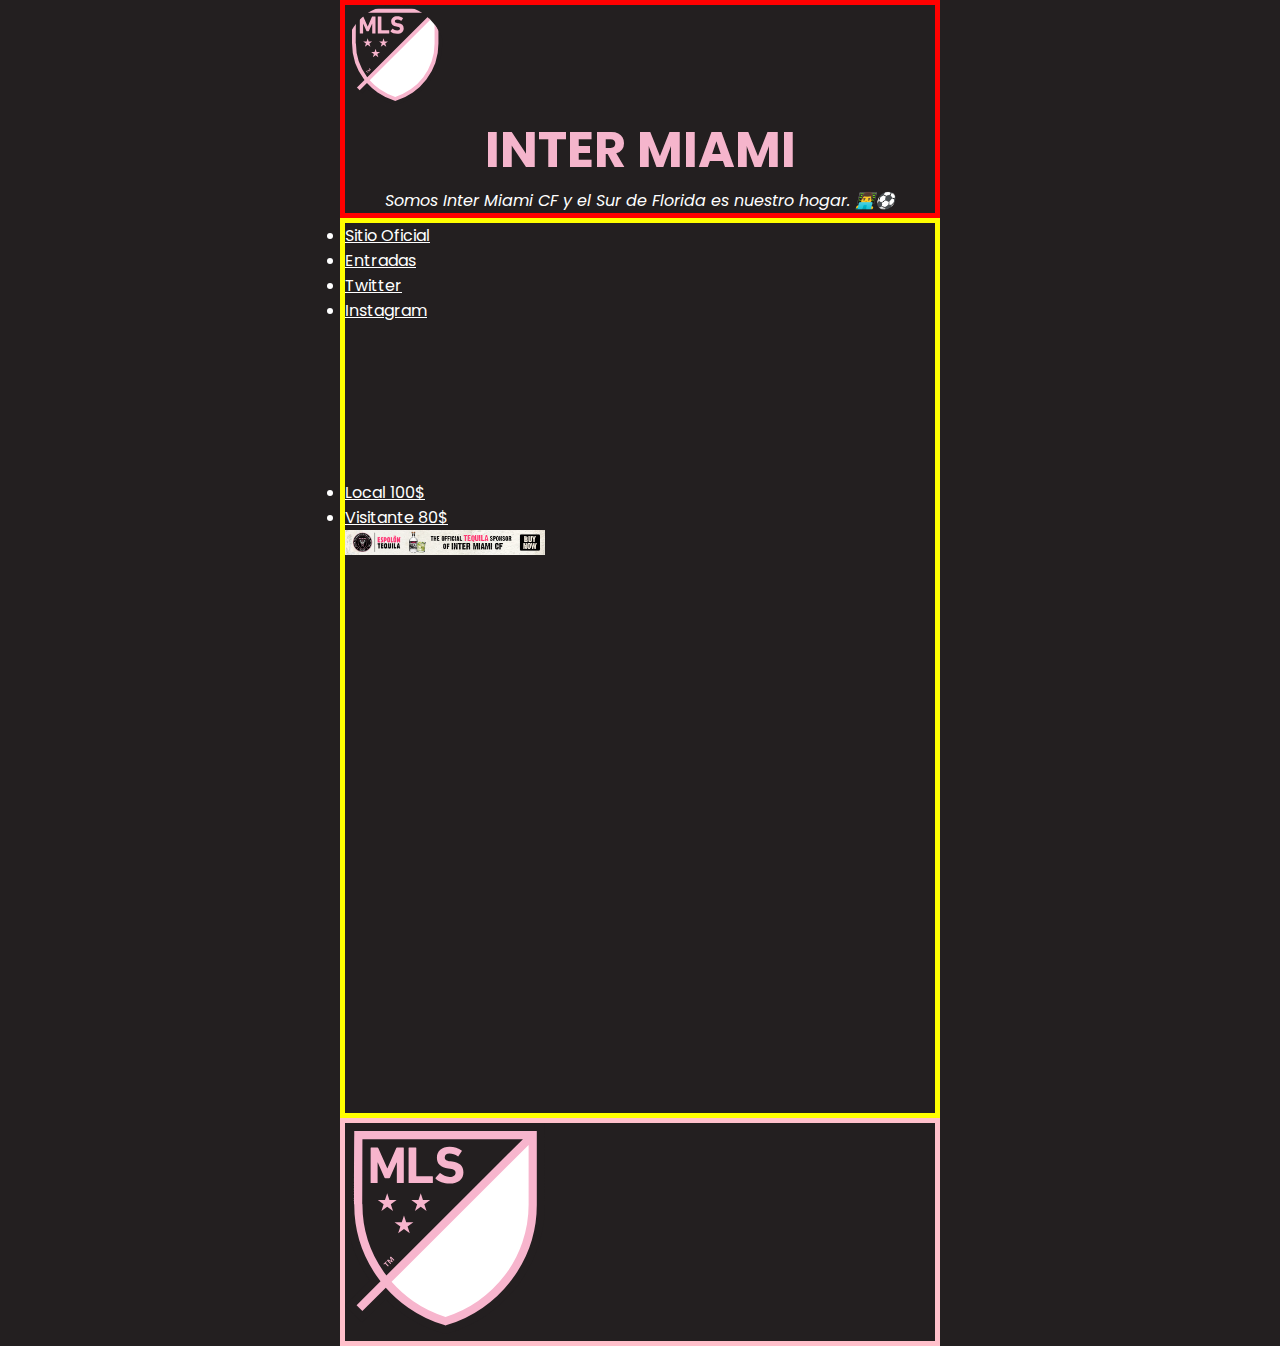
<file: CLASE 5/index.html>
<!DOCTYPE html>
<html lang="en">

<head>
    <meta charset="UTF-8">
    <meta name="viewport" content="width=device-width, initial-scale=1.0">
    <title>Potrero Digital PFE</title>
    <link rel="shortcut icon" href="imagenes clase 5/logo-mls-inter-miami.svg" type="image/x-icon">
    <link rel="stylesheet" href="estilos.css">
    <link rel="preconnect" href="https://fonts.googleapis.com">
    <link rel="preconnect" href="https://fonts.gstatic.com" crossorigin>
    <link href="https://fonts.googleapis.com/css2?family=Poppins:wght@300;400;700&display=swap" rel="stylesheet">
</head>

<body>
    <header class="header">
        <img class="header__logo" src="imagenes clase 5/logo-mls-inter-miami.svg" alt="Logo oficial del inter de miami"
            width="200" height="200">
        <h1 class="header__titulo">Inter Miami</h1>
        <p class="header__descripcion">Somos Inter Miami CF y el Sur de Florida es nuestro hogar. 👨‍💻⚽</p>
    </header>
    <main class="main">
        <section>

            <ul>
                <li>
                    <a href="https://es.intermiamicf.com/">Sitio Oficial</a>
                </li>
                <li>
                    <a href="https://es.intermiamicf.com/entradas/">Entradas</a>
                </li>
                <li>
                    <a href="https://twitter.com/intermiamicf">Twitter</a>
                </li>
                <li>
                    <a href="https://www.instagram.com/intermiamicf/">Instagram</a>
                </li>
            </ul>
        </section>
        <section>
            <iframe
                src="https://www.google.com/maps/embed?pb=!1m18!1m12!1m3!1d13136.033745721701!2d-58.383785919238285!3d-34.60394817761906!2m3!1f0!2f0!3f0!3m2!1i1024!2i768!4f13.1!3m3!1m2!1s0x95bccadb57fd1e5f%3A0xcc737c4eb0a8614b!2sPlaza%20de%20Mayo!5e0!3m2!1ses!2sar!4v1694468208560!5m2!1ses!2sar"
                width="600" height="450" style="border:0;" allowfullscreen="" loading="lazy"
                referrerpolicy="no-referrer-when-downgrade"></iframe>

            <!-- <iframe width="560" height="315" src="https://www.youtube.com/embed/jfKfPfyJRdk?si=0-Xk1YUpGDpjvC9O" title="YouTube video player" frameborder="0" allow="accelerometer; autoplay; clipboard-write; encrypted-media; gyroscope; picture-in-picture; web-share" allowfullscreen></iframe> -->
        </section>
        <section>
            <ul>
                <li>
                    <a href="https://wa.me/1156637932?text=Hola, quiero comprar la camiseta de local"
                        target="_blank">Local 100$</a>
                </li>
                <li>
                    <a href="https://wa.me/+542291455602?text=Hola, quiero comprar la camiseta de vistante"
                        target="_blank">Visitante 80$</a>
                </li>
            </ul>
        </section>
        <section>
            <img src="imagenes clase 5/banner-sponsor-oficial-tequila.png"
                alt="Sponsor Oficial del inter de miami Tequila" width="200">
        </section>
    </main>
    <footer class="footer">
        <img src="imagenes clase 5/logo-mls-inter-miami.svg" alt="Logo Oficial de la liga de estados unidos" width="200"
            height="200">
    </footer>
</body>

</html>
</file>
<file: CLASE 5/estilos.css>
/* Selector Universal */
* {
    margin: 0;
    padding: 0;
    box-sizing: border-box;
}

body {
    background-color: #231f20;
    color: #FFFFFF;
    font-family: 'Poppins', sans-serif;
    /* Forma 1 */
    /* background-image: url("../images/covercon_sports_soccer_iconpattern.svg");
    background-repeat: no-repeat;
    background-size: cover; */
    /* Forma 2 */
    /* background: radial-gradient(100% 225% at 0% 0%, #DE3E3E 0%, #17115C 100%), radial-gradient(100% 225% at 100% 0%, #FF9040 0%, #FF0000 100%), linear-gradient(180deg, #CE63B7 0%, #ED6283 100%), radial-gradient(100% 120% at 75% 0%, #A74600 0%, #000000 100%), linear-gradient(310deg, #0063D8 0%, #16009A 50%);
    background-blend-mode: overlay, color-dodge, color-burn, color-dodge, normal; */
    /* Forma 3 */
    /* background-color: #DFDBE5;
    background-image: url("../images/i-like-food.svg"); */
    /* Forma 4 */
    /* background-image: url("../images/stacked-steps-haikei.svg");
    background-repeat: no-repeat;
    background-size: cover; */
}

a {
    color: inherit;
}

img,
video,
iframe {
    max-width: 100%;
    height: auto;
}

/* .titulo {
    color: #f5b5cc;
    text-align: center;
    font-size: 50px;
    font-weight: 700;
    font-style: italic;
    text-transform: lowercase;
} */

.header {
    /* background-color: red; */
    border: 5px solid red;
    /*     display: block; */
    /* width: 100%; /* Porcentajes, Pixeles, Etc */
    /*     height: 100%;
    max-width: 600px;
    max-height: 600px;
    border: 10px solid yellow;
    padding: 32px;
    margin: 32px; */
}

.header,
.main,
.footer {
    max-width: 600px;
    margin: 0 auto;
}

.main {
    /* background-color: yellow; */
    border: 5px solid yellow;
    min-height: 100vh;
}

.footer {
    /* background-color: pink; */
    border: 5px solid pink;
}

.header__logo {
    width: 100px;
    height: 100px;
    border-radius: 50%;
}

.header__titulo {
    text-transform: uppercase;
    text-align: center;
    color: #f5b5cc;
    font-size: 50px;
}

.header__descripcion {
    font-style: italic;
    text-align: center;
}
</file>
